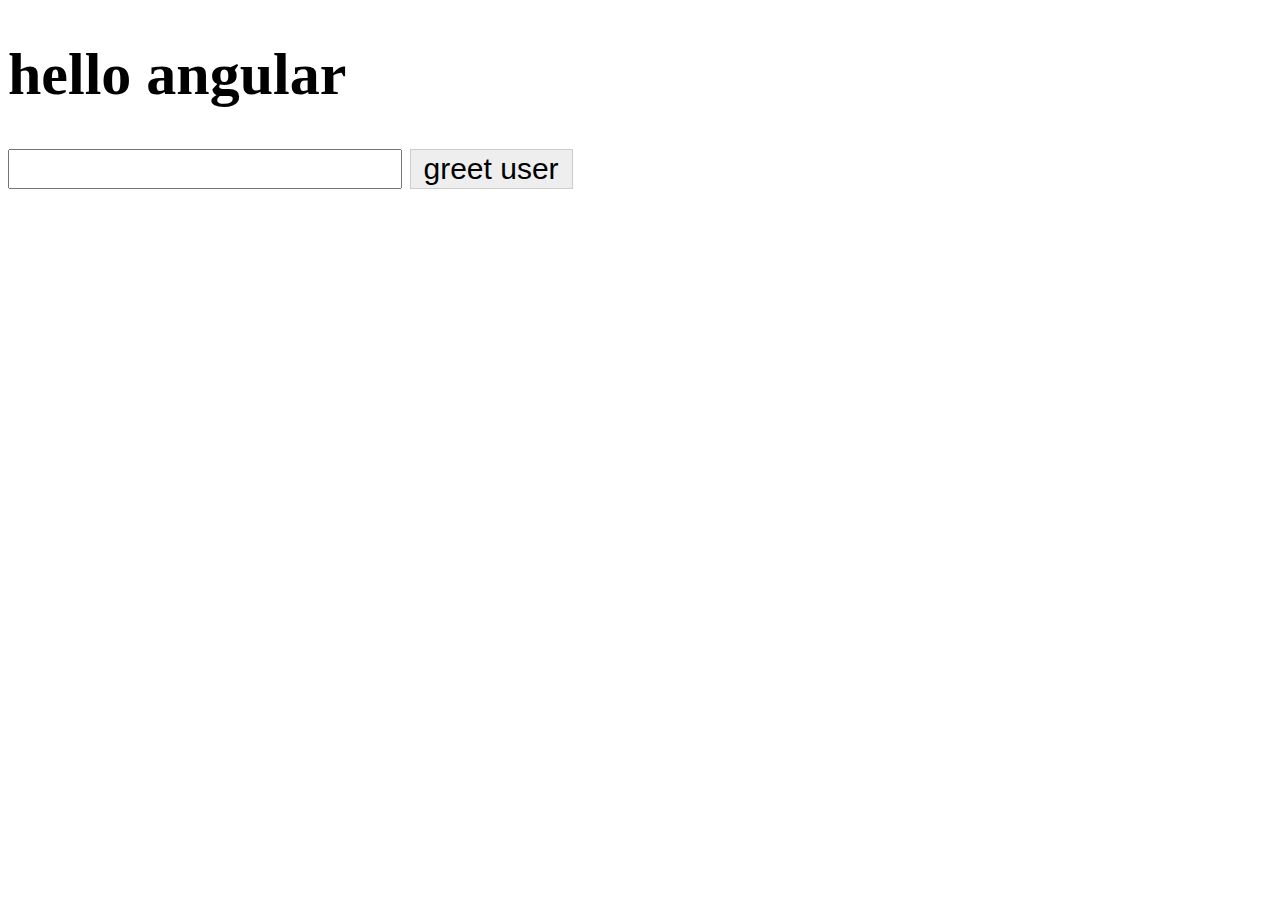
<file: code/2-styling/index.html>
<!DOCTYPE html>
<html>
  <head>
    <title>angular.js</title>
     <link href="style.css" rel="stylesheet" />
  </head>

  <body>
    <h1>hello angular</h1>
     <form>
      <input type='text' />
      <input type='submit' value='greet user'/>
    </form>
  </body>

</html>
</file>
<file: code/2-styling/style.css>
body, input {
  font-size: 30px;
}

input[type=submit] {
  padding: 2px 13px;
  border: 1px solid #CCC;
  background: #EEE;
}

input[type=submit]:hover {
  cursor: pointer;
}
</file>
